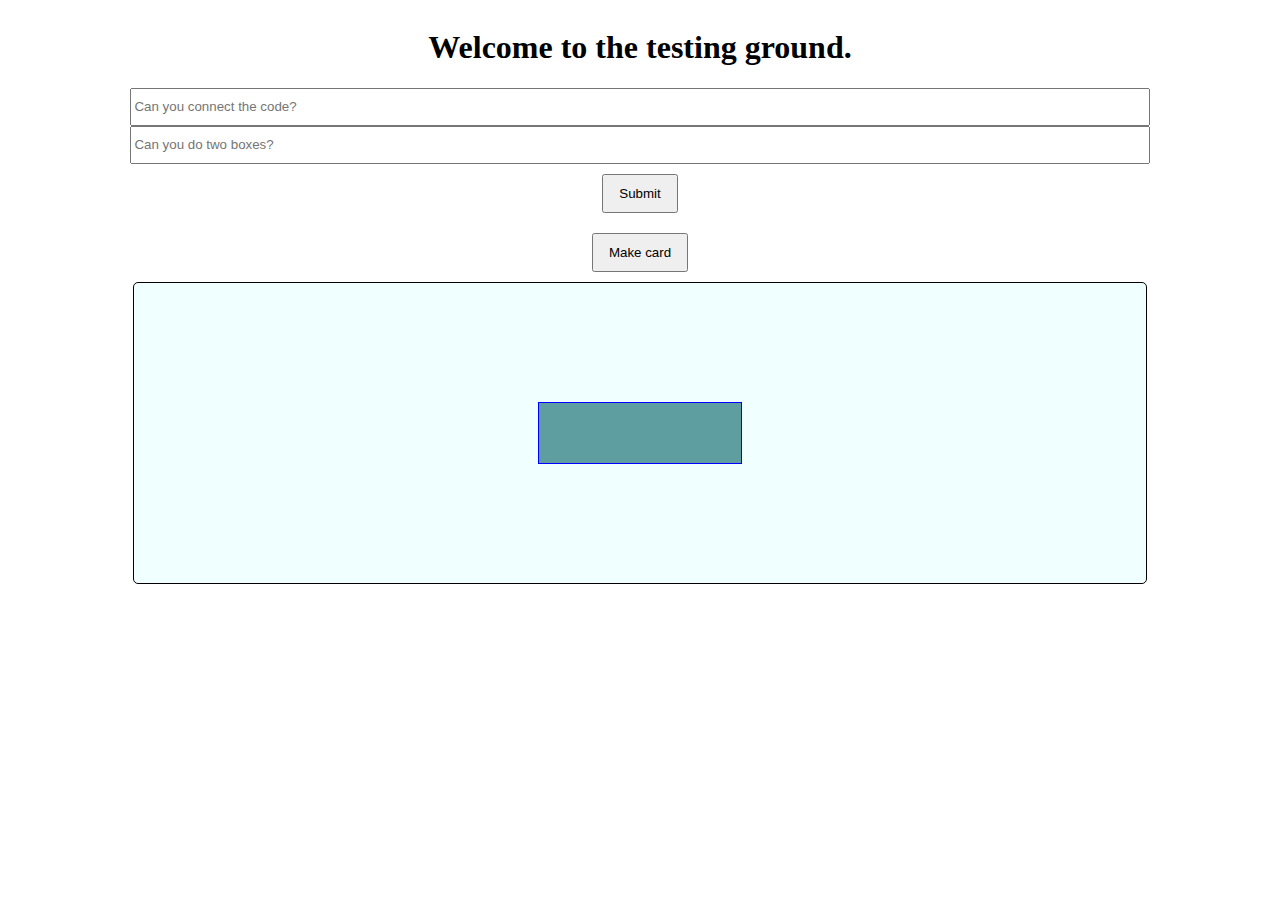
<file: testing_ground.html>
<!DOCTYPE html>
<html lang="en">
<head>
  <meta charset="UTF-8">
  <meta name="viewport" content="width=device-width, initial-scale=1.0">
  <meta http-equiv="X-UA-Compatible" content="ie=edge">
  <title>Modal</title>
  <link href="css/testing_ground.css" rel="stylesheet">
</head>
<body>
  <h1>Welcome to the testing ground.</h1>
  <input type="text" placeholder="Can you connect the code?" id="test_input" name="test_input">
  <input type="text" placeholder="Can you do two boxes?" id="test2_input" name="test2_input">
  <button id="test_submit">Submit</button>
  <button id="new_card">Make card</button>
  <div id="test_box">
    <div class="test_creation"></div>
  </div>
  
<script src="js/class_constructors.js"></script>
</body>
</html>
</file>
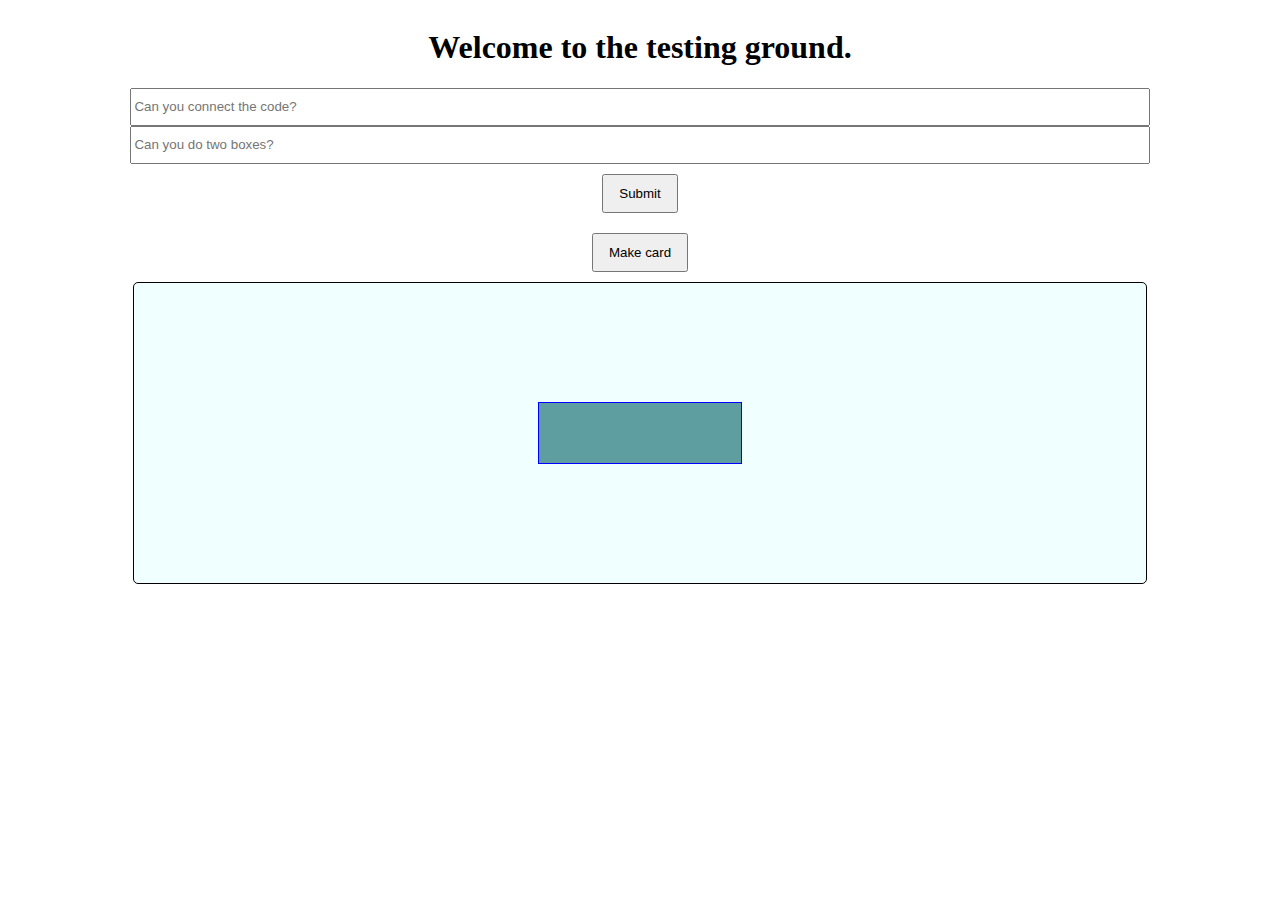
<file: Contacts Website/testing_ground.html>
<!DOCTYPE html>
<html lang="en">
<head>
  <meta charset="UTF-8">
  <meta name="viewport" content="width=device-width, initial-scale=1.0">
  <meta http-equiv="X-UA-Compatible" content="ie=edge">
  <title>Modal</title>
  <link href="css/testing_ground.css" rel="stylesheet">
</head>
<body>
  <h1>Welcome to the testing ground.</h1>
  <input type="text" placeholder="Can you connect the code?" id="test_input" name="test_input">
  <input type="text" placeholder="Can you do two boxes?" id="test2_input" name="test2_input">
  <button id="test_submit">Submit</button>
  <button id="new_card">Make card</button>
  <div id="test_box">
    <div class="test_creation"></div>
  </div>
  
<script src="js/testing-ground.js"></script>
</body>
</html>
</file>
<file: css/testing_ground.css>
body {
    display: flex;
    flex-direction: column;
    justify-content: center;
    align-items: center;
}
input {
    width: 80%;
    height: 2rem;
}
button {
    margin: 10px 20px;
    padding: 10px 15px;
}
#test_box {
    height: 300px;
    width: 80%;
    border: 1px solid black;
    border-radius: 5px;
    background-color: azure;
    display: flex;
    flex-direction: column;
    align-items: center;
    justify-content: center;
}
.test_creation {
    border: 1px solid blue;
    background-color: cadetblue;
    height:20%;
    width: 20%;
}
</file>
<file: Contacts Website/css/testing_ground.css>
body {
    display: flex;
    flex-direction: column;
    justify-content: center;
    align-items: center;
}
input {
    width: 80%;
    height: 2rem;
}
button {
    margin: 10px 20px;
    padding: 10px 15px;
}
#test_box {
    height: 300px;
    width: 80%;
    border: 1px solid black;
    border-radius: 5px;
    background-color: azure;
    display: flex;
    flex-direction: column;
    align-items: center;
    justify-content: center;
}
.test_creation {
    border: 1px solid blue;
    background-color: cadetblue;
    height:20%;
    width: 20%;
}
</file>
